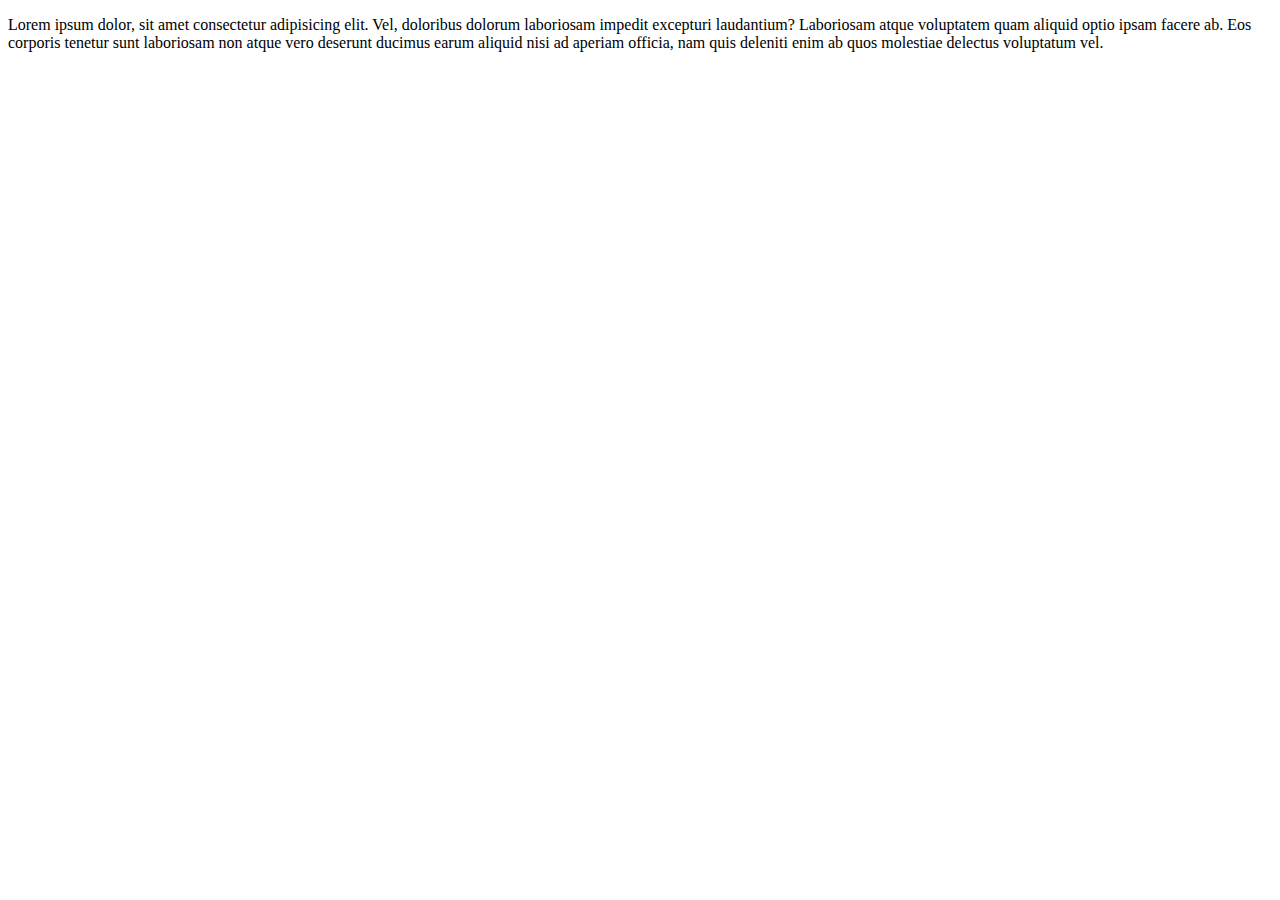
<file: index.html>
<!DOCTYPE html>
<html lang="en">
<head>
    <meta charset="UTF-8">
    <meta name="viewport" content="width=device-width, initial-scale=1.0">
    <title>Document</title>
</head>
<body>
    <p>Lorem ipsum dolor, sit amet consectetur adipisicing elit. Vel, doloribus dolorum laboriosam impedit excepturi laudantium? Laboriosam atque voluptatem quam aliquid optio ipsam facere ab. Eos corporis tenetur sunt laboriosam non atque vero deserunt ducimus earum aliquid nisi ad aperiam officia, nam quis deleniti enim ab quos molestiae delectus voluptatum vel.</p>
</body>
</html>
</file>
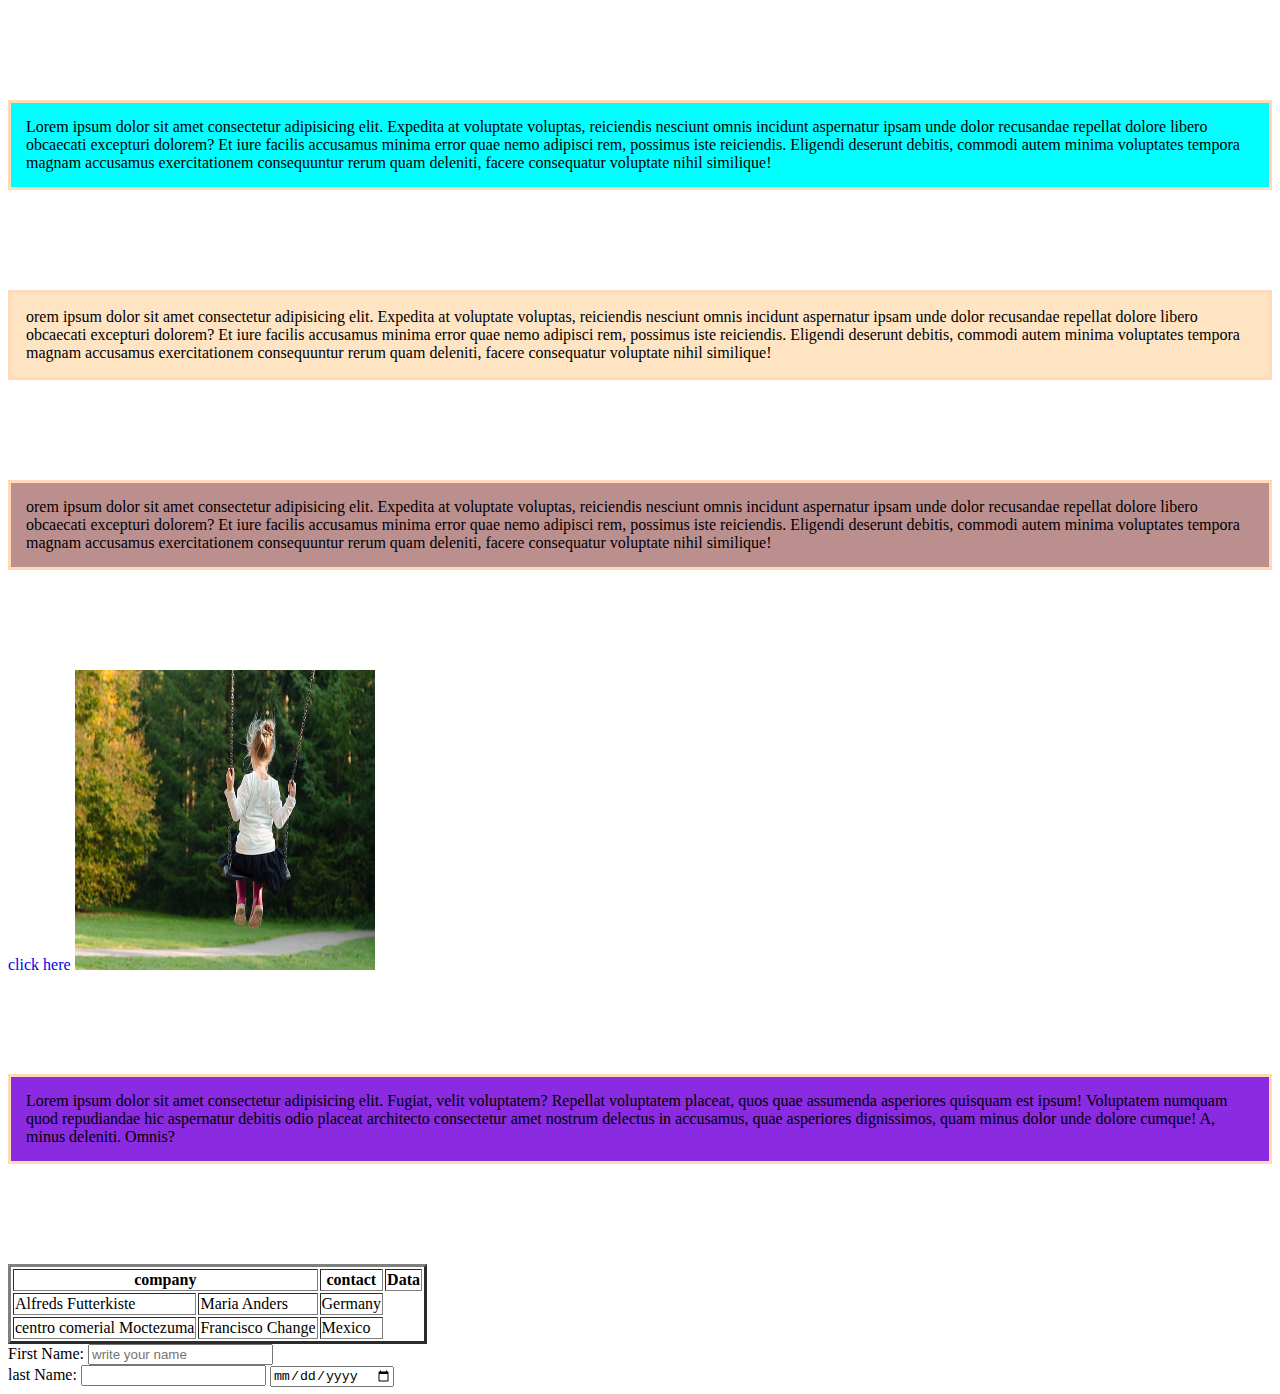
<file: index2.html>
<!DOCTYPE html>
<html lang="en">
<head>
    <meta charset="UTF-8">
    <meta name="viewport" content="width=device-width, initial-scale=1.0">
    <title>Document</title>
    <link rel="stylesheet" href="css/styles2.css">
    <link rel="shortcut icon" href="images/twitter.png.png"image/x-icon">
    <P class="R1">Lorem ipsum dolor sit amet consectetur adipisicing elit. Expedita at voluptate voluptas, reiciendis nesciunt omnis incidunt aspernatur ipsam unde dolor recusandae repellat dolore libero obcaecati excepturi dolorem? Et iure facilis accusamus minima error quae nemo adipisci rem, possimus iste reiciendis. Eligendi deserunt debitis, commodi autem minima voluptates tempora magnam accusamus exercitationem consequuntur rerum quam deleniti, facere consequatur voluptate nihil similique!</P>

    <p class="R2">orem ipsum dolor sit amet consectetur adipisicing elit. Expedita at voluptate voluptas, reiciendis nesciunt omnis incidunt aspernatur ipsam unde dolor recusandae repellat dolore libero obcaecati excepturi dolorem? Et iure facilis accusamus minima error quae nemo adipisci rem, possimus iste reiciendis. Eligendi deserunt debitis, commodi autem minima voluptates tempora magnam accusamus exercitationem consequuntur rerum quam deleniti, facere consequatur voluptate nihil similique!</p>

    <p class="R3">orem ipsum dolor sit amet consectetur adipisicing elit. Expedita at voluptate voluptas, reiciendis nesciunt omnis incidunt aspernatur ipsam unde dolor recusandae repellat dolore libero obcaecati excepturi dolorem? Et iure facilis accusamus minima error quae nemo adipisci rem, possimus iste reiciendis. Eligendi deserunt debitis, commodi autem minima voluptates tempora magnam accusamus exercitationem consequuntur rerum quam deleniti, facere consequatur voluptate nihil similique!</p>
    <a href="https://www.youtube.com/" target="_blank">click here</a>
    <img src="images/girl.jpg" alt="">
    <p id="lorem">Lorem ipsum dolor sit amet consectetur adipisicing elit. Fugiat, velit voluptatem? Repellat voluptatem placeat, quos quae assumenda asperiores quisquam est ipsum! Voluptatem numquam quod repudiandae hic aspernatur debitis odio placeat architecto consectetur amet nostrum delectus in accusamus, quae asperiores dignissimos, quam minus dolor unde dolore cumque! A, minus deleniti. Omnis?</p>
    

</head>
<body>
    <table border="3">
        <tr>
            <th colspan="2">company</th>
            <th>contact</th>
            <th>Data</th>
        </tr>
        <tr>
            <td>Alfreds Futterkiste</td>
            <td>Maria Anders</td>
            <td>Germany</td>
        </tr>
        <tr>
            <td rowspan="2">centro comerial Moctezuma</td>
            <td>Francisco Change</td>
            <td>Mexico</td>
        </tr>
    </table>
    <form action="">
    <label for="fname">First Name:</label>
    <input type="text" name="" id="" placeholder="write your name"> <br>

    <label for="lname">last Name:</label>
    <input type="text" name="" id="">
    <input type="date" name="" id=""> 
    </form>
    
</body>
</html>
</file>
<file: css/styles2.css>
.R1{
    background-color: aqua;
}
.R2{
    background-color: bisque;
}
.R3{
    background-color:rosybrown ;
}
a{
    text-decoration: none;
}
img{
    height: 300px;
    width: 300px;
}
p{  
    border: solid peachpuff;
    margin-top: 100px;
    margin-bottom: 100px;
    padding: 15px;
}
#lorem{
    background-color: blueviolet;
}
</file>
